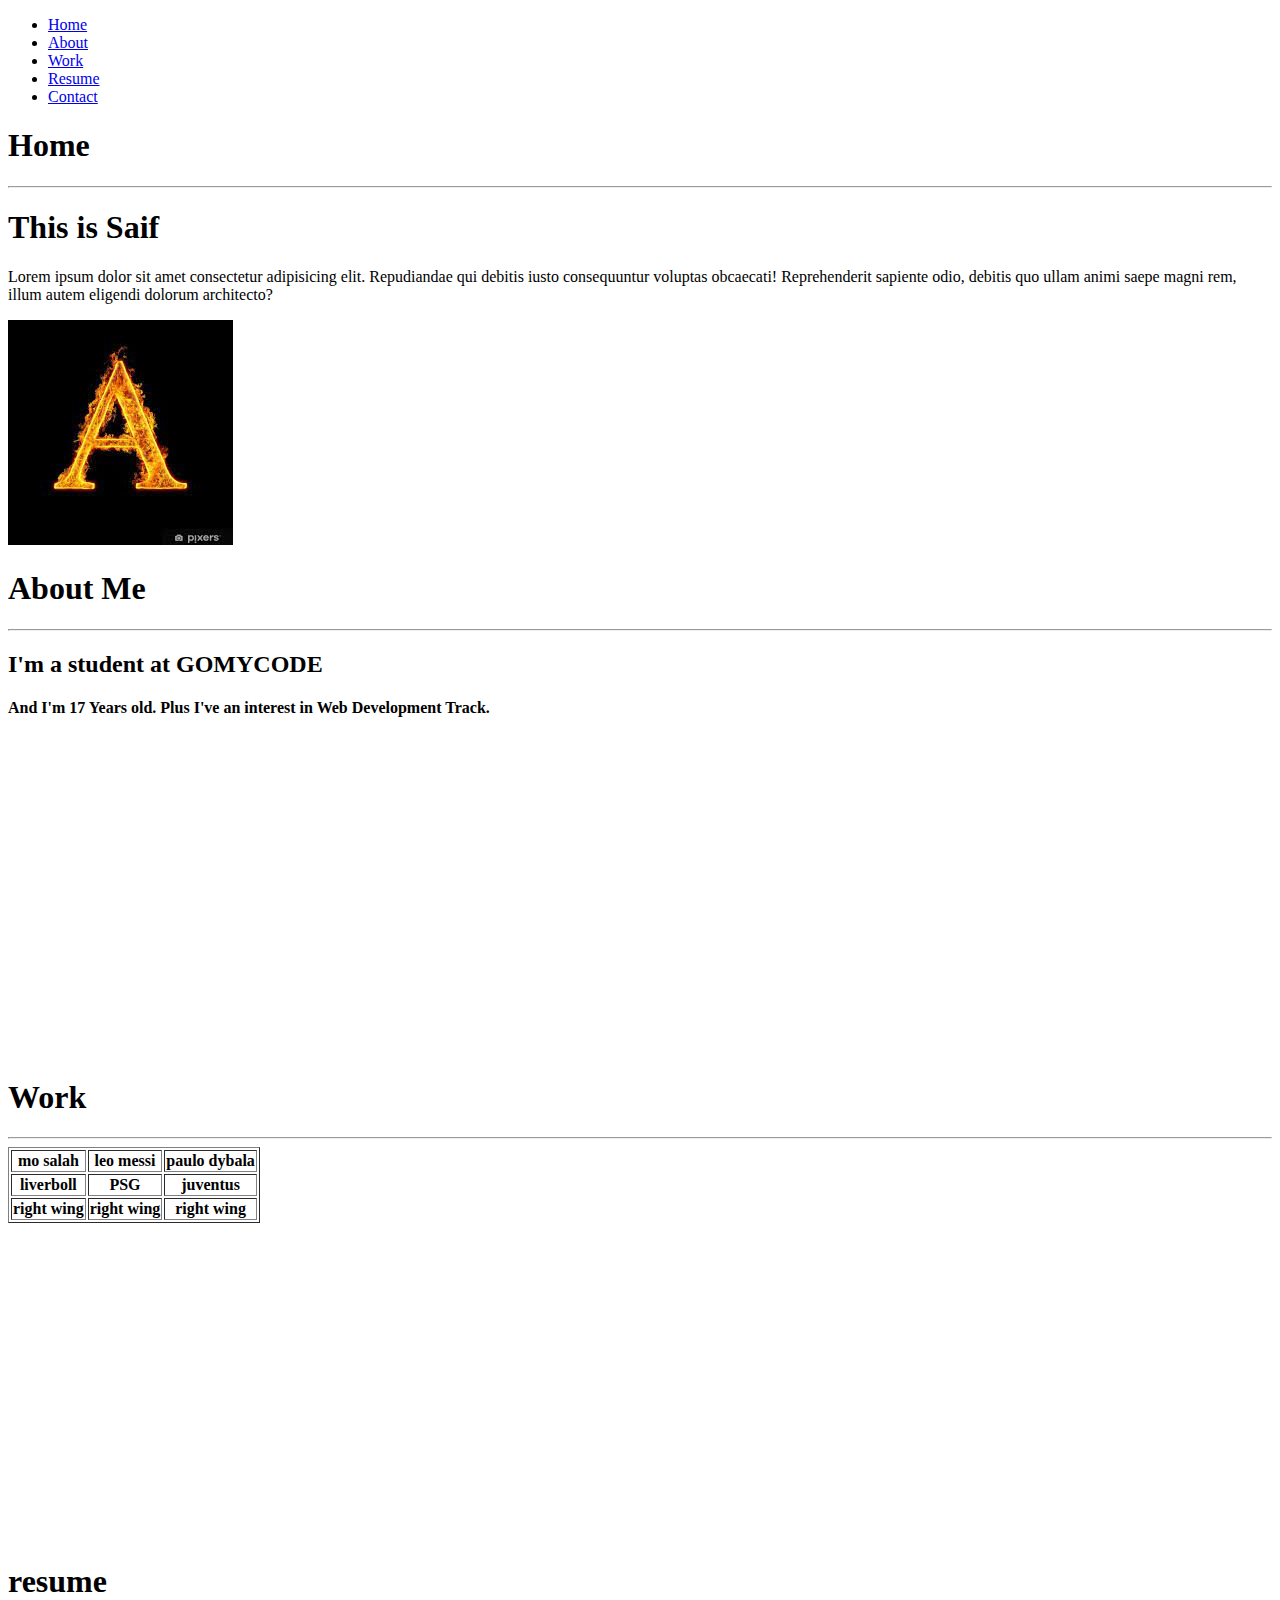
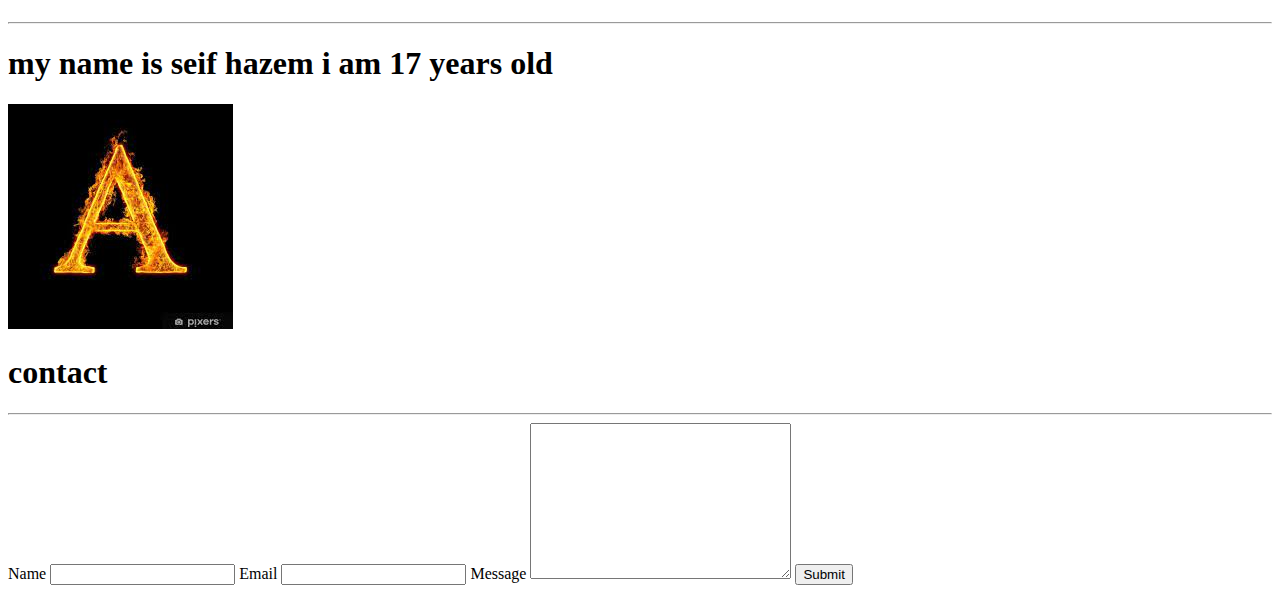
<file: html/index.html>
<!DOCTYPE html>
<html lang="en">

<head>
    <meta charset="UTF-8">
    <meta http-equiv="X-UA-Compatible" content="IE=edge">
    <meta name="viewport" content="width=device-width, initial-scale=1.0">
    <title>First Website</title>
</head>

<body>

    <!-- Navbar Start -->
    <ul>
        <li><a href="#home">Home</a></li>
        <li><a href="#about">About</a></li>
        <li><a href="#work">Work</a></li>
        <li><a href="#resume">Resume</a></li>
        <li><a href="#contact">Contact</a></li>
    </ul>
    <!-- Navbar End -->



    <!-- Home Start -->
    <section id="home">
        <div class="container">
            <h1>Home</h1>
            <hr>
            <h1>This is Saif</h1>
            <p>Lorem ipsum dolor sit amet consectetur adipisicing elit. Repudiandae qui debitis iusto consequuntur
                voluptas obcaecati! Reprehenderit sapiente odio, debitis quo ullam animi saepe magni rem, illum autem
                eligendi dolorum architecto?</p>
            <img src="./تنزيل.jpg" alt="Letter A">
        </div>
    </section>
    <!-- Home End -->

    <!-- About Start -->
    <section id="about">
        <div class="container">
            <h1>About Me</h1>
            <hr>
            <h2>I'm a student at GOMYCODE</h2>
            <h4>And I'm 17 Years old. Plus I've an interest in Web Development Track.</h4>
            <iframe width="560" height="315" src="https://www.youtube.com/embed/mbeT8mpmtHA"
                title="YouTube video player" frameborder="0"
                allow="accelerometer; autoplay; clipboard-write; encrypted-media; gyroscope; picture-in-picture"
                allowfullscreen></iframe>
        </div>
    </section>
    <!-- About End -->

    <!-- work Start -->
    <section id="work">
        <div class="container">
            <h1>Work</h1>
            <hr>
            <table border="1">
                <tr>
                    <th>mo salah</th>
                    <th>leo messi</th>
                    <th>paulo dybala</th>
                </tr>
                <tr>
                    <th>liverboll</th>
                    <th>PSG</th>
                    <th>juventus</th>
                </tr>
                <tr>
                    <th>right wing</th>
                    <th>right wing</th>
                    <th>right wing</th>
                </tr>
            </table>
            <iframe width="560" height="315" src="https://www.youtube.com/embed/mbeT8mpmtHA"
                title="YouTube video player" frameborder="0"
                allow="accelerometer; autoplay; clipboard-write; encrypted-media; gyroscope; picture-in-picture"
                allowfullscreen></iframe>
        </div>
    </section>
    <!-- work End -->

    <!-- resume Start -->
    <section id="resume">
        <div class="container">
            <h1>resume</h1>
            <hr>
            <h1>my name is seif hazem i am 17 years old</h1>
            <img src="./تنزيل.jpg" alt="Letter A">

        </div>
    </section>
    <!-- resume End -->

    <!-- contact Start -->
    <section id="contact">
        <div class="container">
            <h1>contact</h1>
            <hr>
            <form>
                <label for="Name">Name</label>
                <input type="text">
                <label for="Email">Email</label>
                <input type="text">
                <label for="Message">Message</label>
                <textarea name="messange" cols="30" rows="10"></textarea>
                <button type="submit">Submit</button>
            </form>
        </div>
    </section>
    <!-- contact End -->
</body>

</html>
</file>
